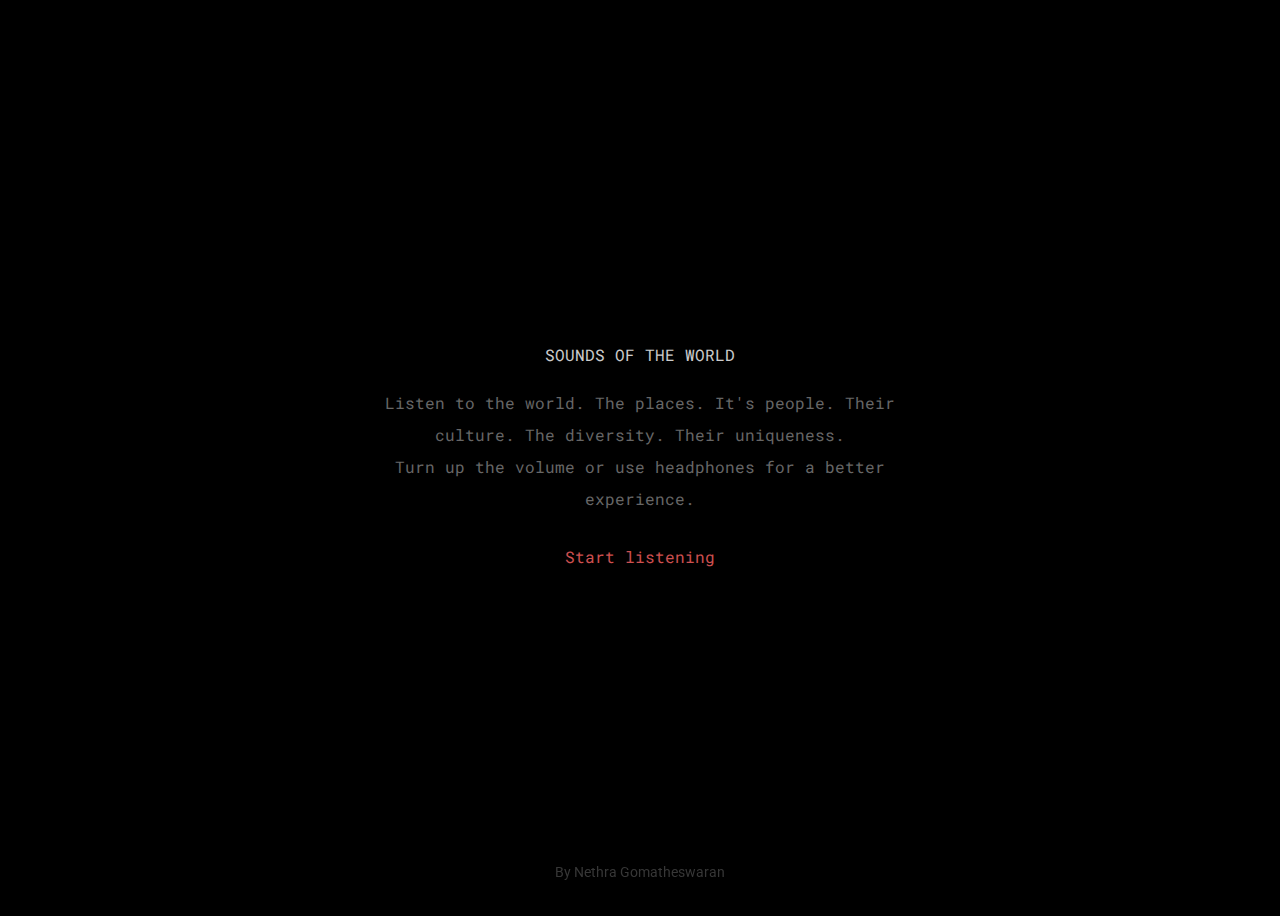
<file: index.html>
<html lang="en">
  <head>
    <title>What does the world sound like?</title>
    <meta charset="utf-8">
    <meta http-equiv="X-UA-Compatible" content="IE=edge">
    <meta name="viewport" content="width=device-width, initial-scale=1">
    
    <link rel="stylesheet" href="/style.css">
    <link href="https://fonts.googleapis.com/css?family=Roboto+Mono:300,400,700" rel="stylesheet">
    <link href="https://fonts.googleapis.com/css?family=Roboto" rel="stylesheet">
    <script src="/script.js" defer></script>  
  </head>
<body>
  <div class ="video">
  <video href src="https://cdn.glitch.com/98e11814-3f7f-4843-a7f2-61b1d00fd2c5%2FBackground.mov?1544500187957" type="background/mp4" autoplay loop></video>
   
  </div>
  
  
  
  <div class="firstpage">
    <p class="title">SOUNDS OF THE WORLD</p>
    <p class="introduction">Listen to the world. The places. It's people. Their culture. The diversity. Their uniqueness. <br>Turn up the volume or use headphones for a better experience.<br> </p>
    <a href="1.html" class="start">Start listening</a>
  </div>
  <p class="myname">By Nethra Gomatheswaran</p> 
   
  </body>
</html>
</file>
<file: style.css>
/* CSS files add styling rules to your content */

body {
  
  font-family: 'Roboto Mono', monospace;
  text-align:center;
  color:gray;
  background-color:black;
  height: 100%;
}


.video{
  position:absolute;
  width:100vw; 
  height:100vh;
  z-index:-1;
  top:0;left:0; bottom:0;right:0;
  
}

.firstpage {
  font-family:Roboto Mono;
  width: 40%;
  position: fixed;
  top: 50%;
  left: 50%;
  transform: translate(-50%,-50%);
}

#city1 {
  opacity: 0;
  transition: 3s opacity;
  text-align: center;
  font-size:22px;
}




.myname{
  
  font-family:Roboto;
  color:#373737;
  z-index:14;
  position: fixed;
  bottom: 20px;
  margin: 0;
  left: 0;
  right: 0;
  text-align: center;
  font-size: 14px;
}

.description{
  margin-top:25%;
}

h1 {
  font-style: italic;
  color: #373fff;
}

.mycity {
  color:gray;
  font-size:18px;
  opacity:1;
}



.myfact{
  color:white;
  font-size:22px;
}

.start{
  
    background-color: black;
    border: white;
    color: #FF6565;
    text-decoration: none;
    display: inline-block;
    font-size: 16px;
    margin: 4px 2px;
    margin-top:2%;
    padding-left:2%;
    padding-right:2%;
    padding-top:1%;
    padding-bottom:1%;
    opacity:0.8;
   
}

.title{
  line-height:32px;
  text-align:center;
  color:white;
  z-index:14;
  background-color: black;
  opacity:0.8;
  
  
  
  
  
}

.introduction{
  line-height:32px;
  text-align:center;
  z-index:14;
  background-color: black;
  opacity:0.8; 
}



.button {
    background-color: gray;
    border: none;
    padding: 6px;
    display: inline-block;
    font-size: 16px;
    border-radius: 10px; 
    
}

.active {
  background-color: #848282;
  
}

.passive {
  background-color: #222222;
}

.carousel{
  width:100%;
  height:7%;
  position:fixed;
  background-color:black;
  margin-top:20%;
  text-align:center;
}

.start:hover{
  background-color:black;
  color:purple;
}

.back{
  text-align:center;
  color:#222222;
  text-decoration:none;
  font-family: Roboto;
  height:7%;
  width:100%;
  bottom:0;
  position:fixed;
  left:0;
  
}
</file>
